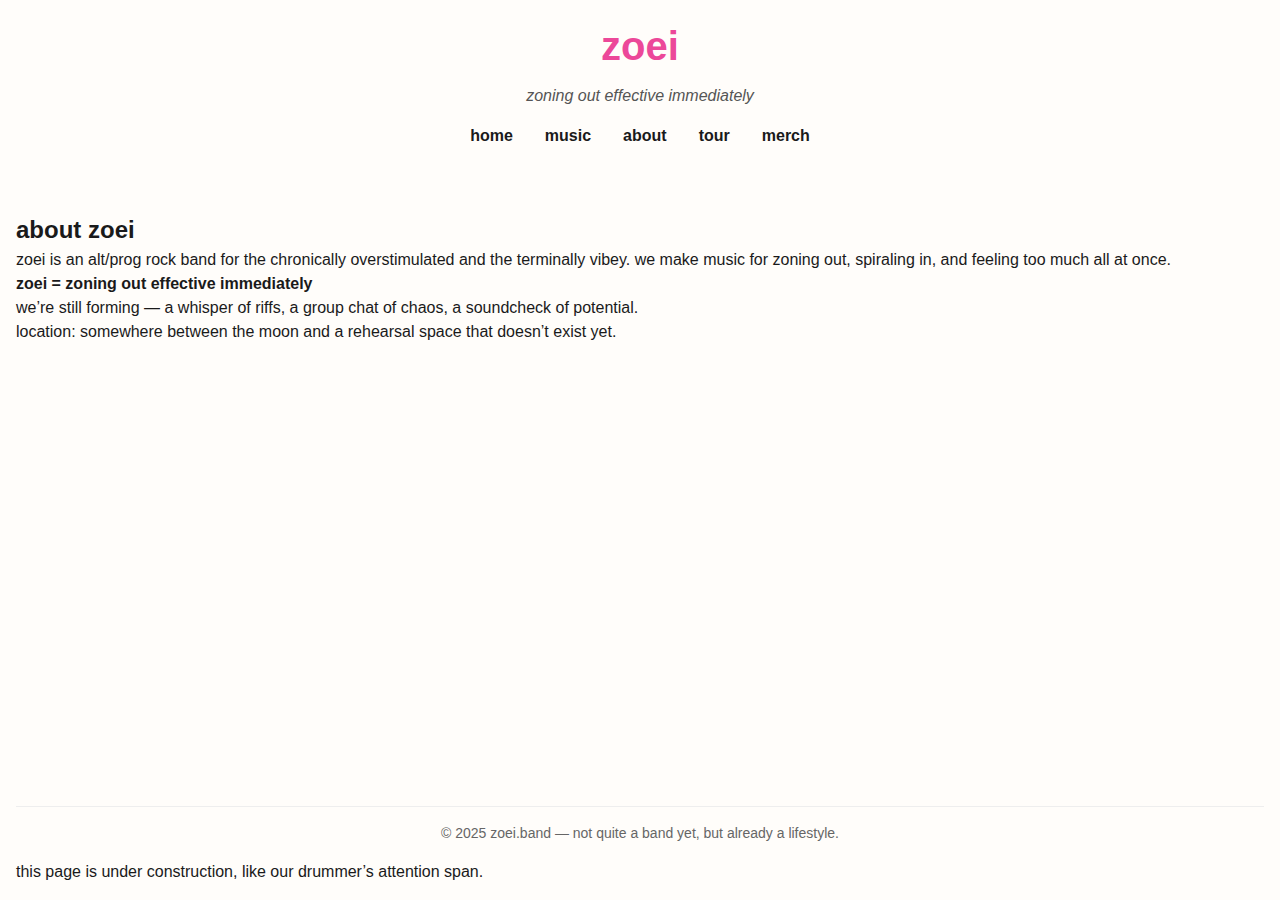
<file: about.html>
<!DOCTYPE html>
<html lang="en">
<head>
  <meta charset="UTF-8" />
  <meta name="viewport" content="width=device-width, initial-scale=1.0"/>
  <title>about | zoei</title>
  <link rel="stylesheet" href="styles.css" />
</head>
<body>
  <header>
    <h1>zoei</h1>
    <p class="tagline">zoning out effective immediately</p>
    <nav>
      <ul>
        <li><a href="index.html">home</a></li>
        <li><a href="music.html">music</a></li>
        <li><a href="about.html" class="active">about</a></li>
        <li><a href="tour.html">tour</a></li>
        <li><a href="merch.html">merch</a></li>
      </ul>
    </nav>
  </header>
  <main>
    <section class="content">
      <h2>about zoei</h2>
      <p>zoei is an alt/prog rock band for the chronically overstimulated and the terminally vibey. we make music for zoning out, spiraling in, and feeling too much all at once.</p>
      <p><strong>zoei = zoning out effective immediately</strong></p>
      <p>we’re still forming — a whisper of riffs, a group chat of chaos, a soundcheck of potential.</p>
      <p>location: somewhere between the moon and a rehearsal space that doesn’t exist yet.</p>
    </section>
  </main>
  <footer>
    <p>&copy; 2025 zoei.band — not quite a band yet, but already a lifestyle.</p>
  </footer>
  <div class="under-construction">
    this page is under construction, like our drummer’s attention span.
  </div>
</body>
</html>
</file>
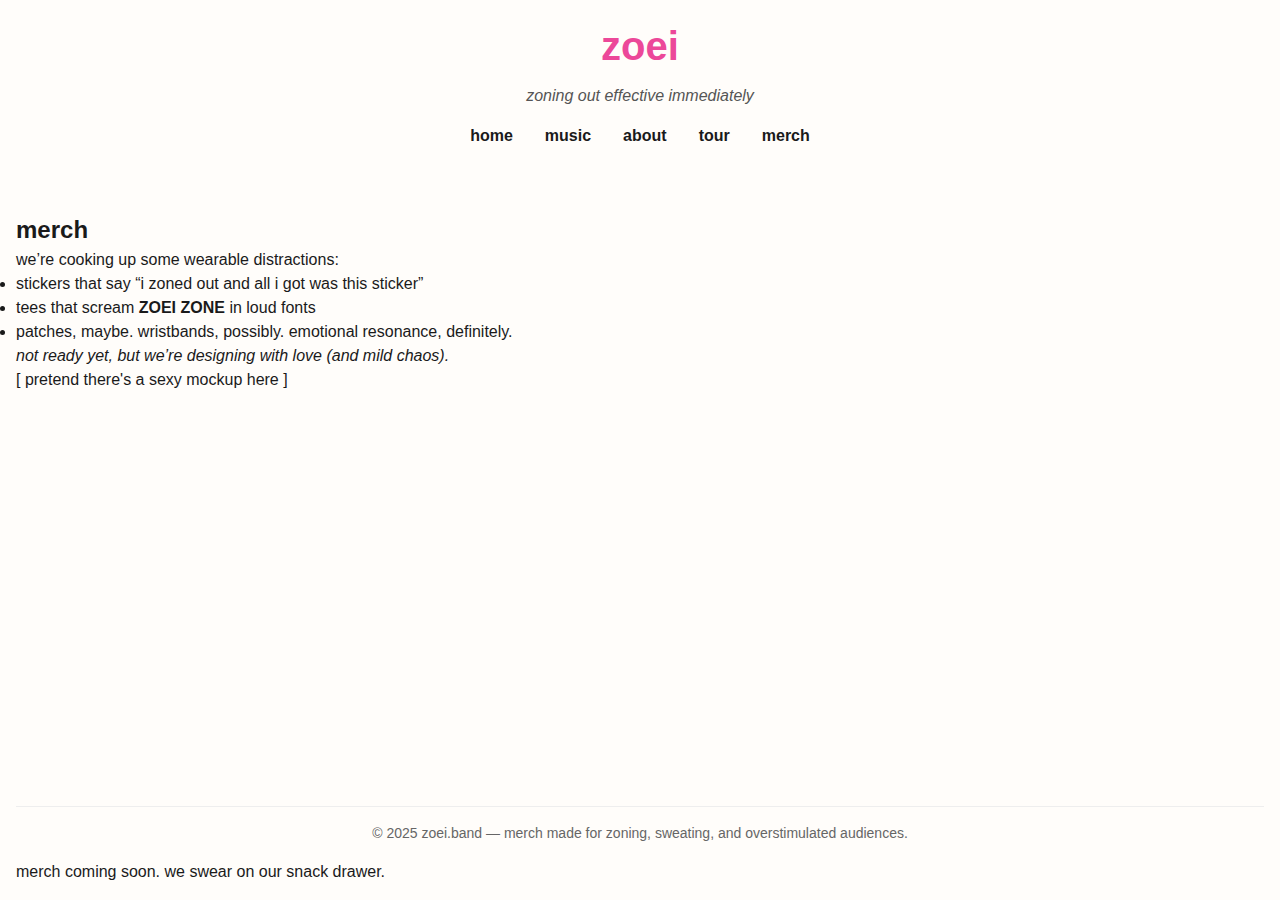
<file: merch.html>
<!DOCTYPE html>
<html lang="en">
<head>
  <meta charset="UTF-8" />
  <meta name="viewport" content="width=device-width, initial-scale=1.0"/>
  <title>merch | zoei</title>
  <link rel="stylesheet" href="styles.css" />
</head>
<body>
  <header>
    <h1>zoei</h1>
    <p class="tagline">zoning out effective immediately</p>
    <nav>
      <ul>
        <li><a href="index.html">home</a></li>
        <li><a href="music.html">music</a></li>
        <li><a href="about.html">about</a></li>
        <li><a href="tour.html">tour</a></li>
        <li><a href="merch.html" class="active">merch</a></li>
      </ul>
    </nav>
  </header>
  <main>
    <section class="content">
      <h2>merch</h2>
      <p>we’re cooking up some wearable distractions:</p>
      <ul>
        <li>stickers that say “i zoned out and all i got was this sticker”</li>
        <li>tees that scream <strong>ZOEI ZONE</strong> in loud fonts</li>
        <li>patches, maybe. wristbands, possibly. emotional resonance, definitely.</li>
      </ul>
      <p><em>not ready yet, but we’re designing with love (and mild chaos).</em></p>
      <div class="placeholder">
        [ pretend there's a sexy mockup here ]
      </div>
    </section>
  </main>
  <footer>
    <p>&copy; 2025 zoei.band — merch made for zoning, sweating, and overstimulated audiences.</p>
  </footer>
  <div class="under-construction">
    merch coming soon. we swear on our snack drawer.
  </div>
</body>
</html>
</file>
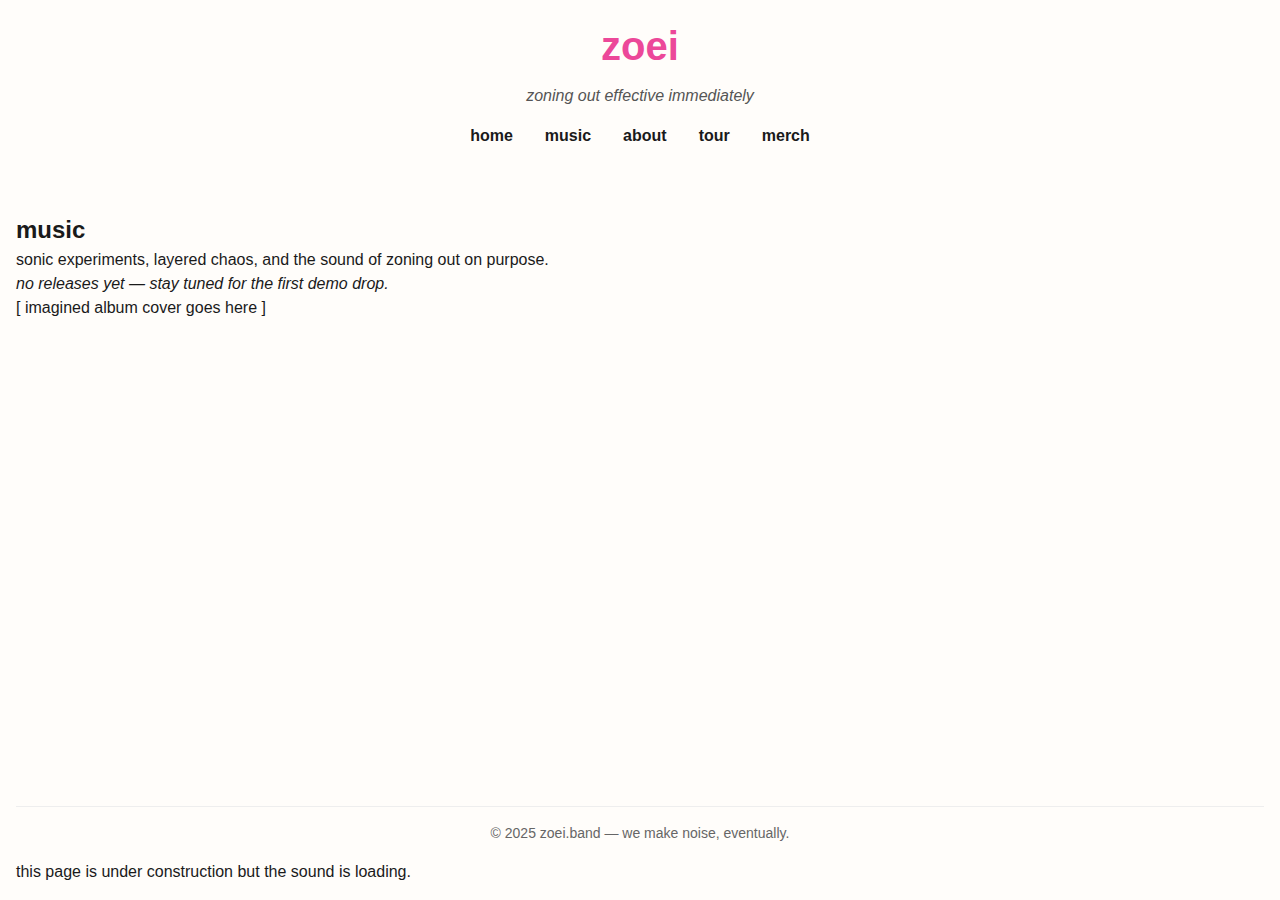
<file: music.html>
<!DOCTYPE html>
<html lang="en">
<head>
  <meta charset="UTF-8" />
  <meta name="viewport" content="width=device-width, initial-scale=1.0"/>
  <title>music | zoei</title>
  <link rel="stylesheet" href="styles.css" />
</head>
<body>
  <header>
    <h1>zoei</h1>
    <p class="tagline">zoning out effective immediately</p>
    <nav>
      <ul>
        <li><a href="index.html">home</a></li>
        <li><a href="music.html">music</a></li>
        <li><a href="about.html">about</a></li>
        <li><a href="tour.html">tour</a></li>
        <li><a href="merch.html">merch</a></li>
      </ul>
    </nav>
  </header>
  <main>
    <section class="content">
      <h2>music</h2>
      <p>sonic experiments, layered chaos, and the sound of zoning out on purpose.</p>
      <p><em>no releases yet — stay tuned for the first demo drop.</em></p>
      <div class="placeholder">
        [ imagined album cover goes here ]
      </div>
    </section>
  </main>
  <footer>
    <p>&copy; 2025 zoei.band — we make noise, eventually.</p>
  </footer>
  <div class="under-construction">
    this page is under construction but the sound is loading.
  </div>
</body>
</html>
</file>
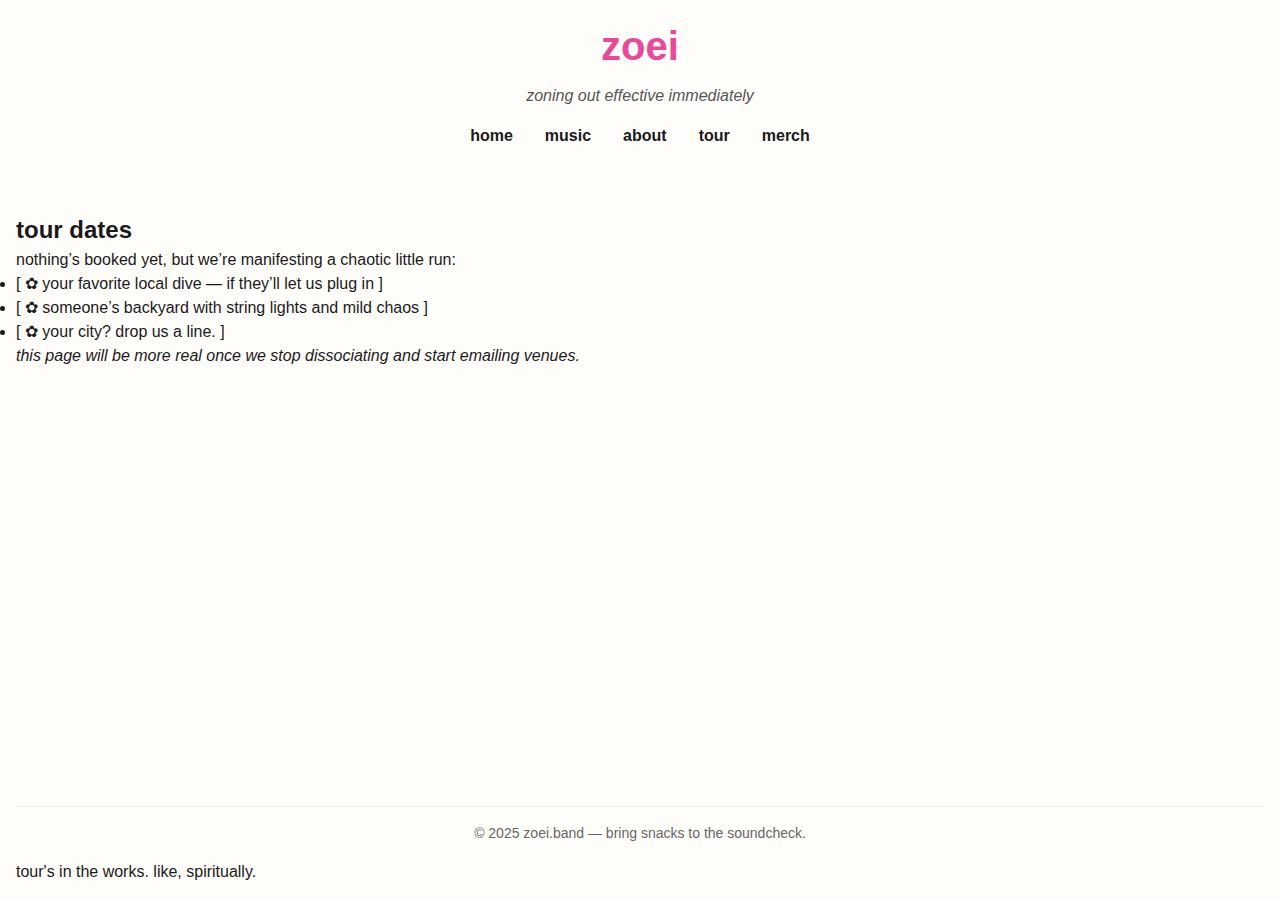
<file: tour.html>
<!DOCTYPE html>
<html lang="en">
<head>
  <meta charset="UTF-8" />
  <meta name="viewport" content="width=device-width, initial-scale=1.0"/>
  <title>tour | zoei</title>
  <link rel="stylesheet" href="styles.css" />
</head>
<body>
  <header>
    <h1>zoei</h1>
    <p class="tagline">zoning out effective immediately</p>
    <nav>
      <ul>
        <li><a href="index.html">home</a></li>
        <li><a href="music.html">music</a></li>
        <li><a href="about.html">about</a></li>
        <li><a href="tour.html" class="active">tour</a></li>
        <li><a href="merch.html">merch</a></li>
      </ul>
    </nav>
  </header>
  <main>
    <section class="content">
      <h2>tour dates</h2>
      <p>nothing’s booked yet, but we’re manifesting a chaotic little run:</p>
      <ul>
        <li>[ ✿ your favorite local dive — if they’ll let us plug in ]</li>
        <li>[ ✿ someone’s backyard with string lights and mild chaos ]</li>
        <li>[ ✿ your city? drop us a line. ]</li>
      </ul>
      <p><em>this page will be more real once we stop dissociating and start emailing venues.</em></p>
    </section>
  </main>
  <footer>
    <p>&copy; 2025 zoei.band — bring snacks to the soundcheck.</p>
  </footer>
  <div class="under-construction">
    tour's in the works. like, spiritually.
  </div>
</body>
</html>
</file>
<file: styles.css>
:root {
  --bg: #fffdfa;
  --text: #1a1a1a;
  --accent: #ec4899;
  --soft: #f5f5f5;
  --fun: #ffdd57;
  --font-main: 'Inter', 'Helvetica Neue', sans-serif;
}

* {
  box-sizing: border-box;
  margin: 0;
  padding: 0;
}

body {
  font-family: var(--font-main);
  background: var(--bg);
  color: var(--text);
  line-height: 1.5;
  display: flex;
  flex-direction: column;
  min-height: 100vh;
  padding: 1rem;
}

header {
  text-align: center;
  margin-bottom: 2rem;
}

h1 {
  font-size: 2.5rem;
  color: var(--accent);
}

.tagline {
  margin-top: 0.5rem;
  font-style: italic;
  font-size: 1rem;
  color: #555;
}

nav ul {
  display: flex;
  justify-content: center;
  flex-wrap: wrap;
  list-style: none;
  margin-top: 1rem;
  gap: 1rem;
}

nav a {
  text-decoration: none;
  color: var(--text);
  font-weight: bold;
  padding: 0.5rem;
  border-bottom: 2px solid transparent;
  transition: border 0.2s;
}

nav a:hover {
  border-bottom: 2px solid var(--accent);
}

main {
  flex: 1;
  display: flex;
  flex-direction: column;
  gap: 2rem;
  margin-top: 2rem;
}

.hero h2 {
  font-size: 1.75rem;
  margin-bottom: 0.5rem;
  text-align: center;
}

.hero p {
  text-align: center;
  font-size: 1rem;
  color: #444;
}

.zany {
  background-color: var(--soft);
  padding: 1rem;
  border-left: 4px solid var(--fun);
  font-weight: bold;
  font-family: monospace;
  margin: 0 auto;
  max-width: 600px;
}

footer {
  text-align: center;
  font-size: 0.875rem;
  color: #666;
  margin-top: 2rem;
  padding: 1rem 0;
  border-top: 1px solid #eee;
}
</file>
